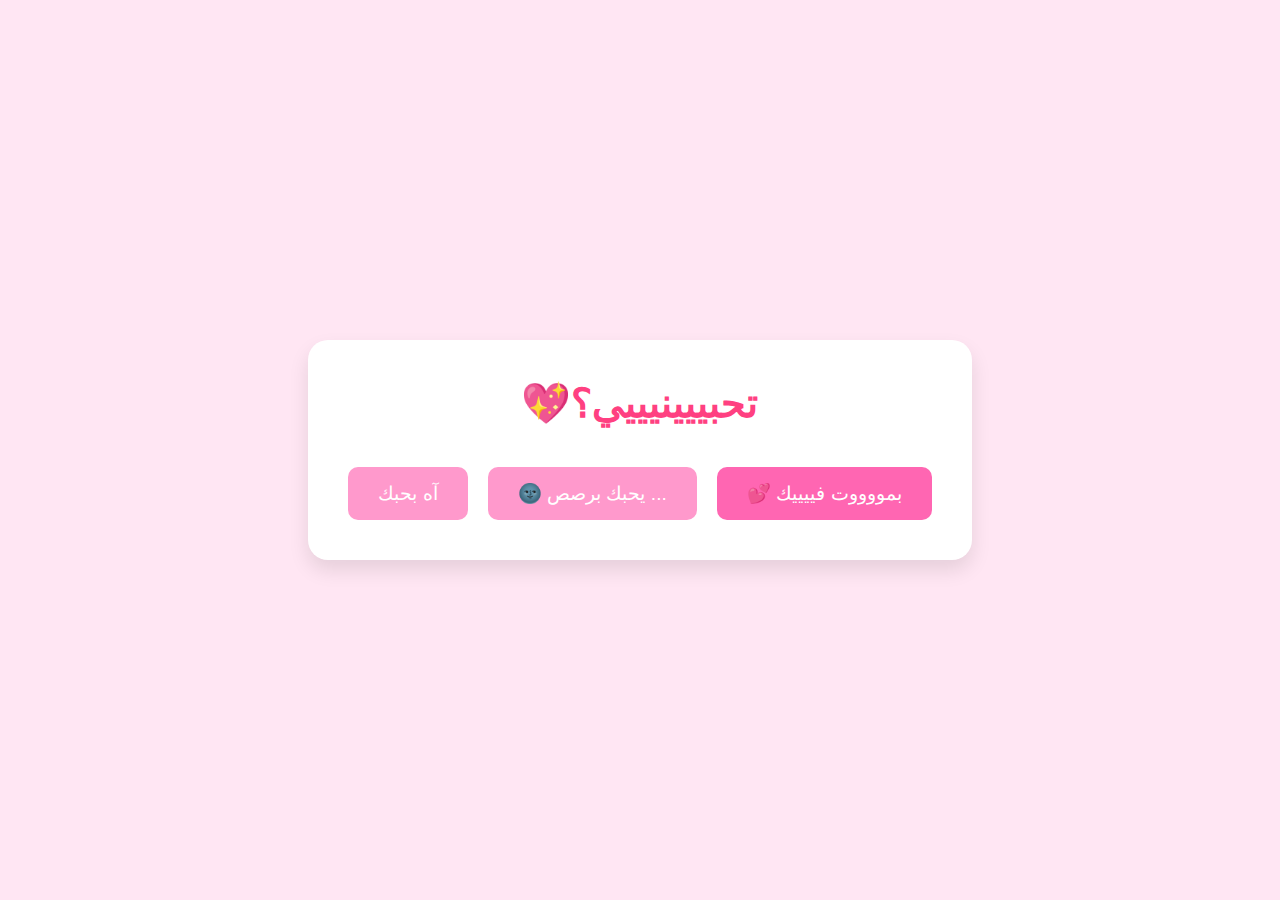
<file: index.html>
<!DOCTYPE html>
<html lang="en">
<head>
    <meta charset="UTF-8">
    <meta name="viewport" content="width=device-width, initial-scale=1.0">
    <title>Do You Love Me?</title>
    <link rel="stylesheet" href="style.css">
    <script defer src="script.js"></script>
</head>
<body>
    <div class="container">
        <h1 class="question">💖تحبييينيييي؟ </h1>
        <div class="answers">
            <button id="answer1" class="runaway"> آه بحبك  </button>
            <button id="answer2" class="runaway">🌚 يحبك برصص ...</button>
            <button id="answer3" class="stable" onclick="window.location.href='answer.html'">💕 بمووووت فييييك </button>
        </div>
    </div>
</body>
</html>
</file>
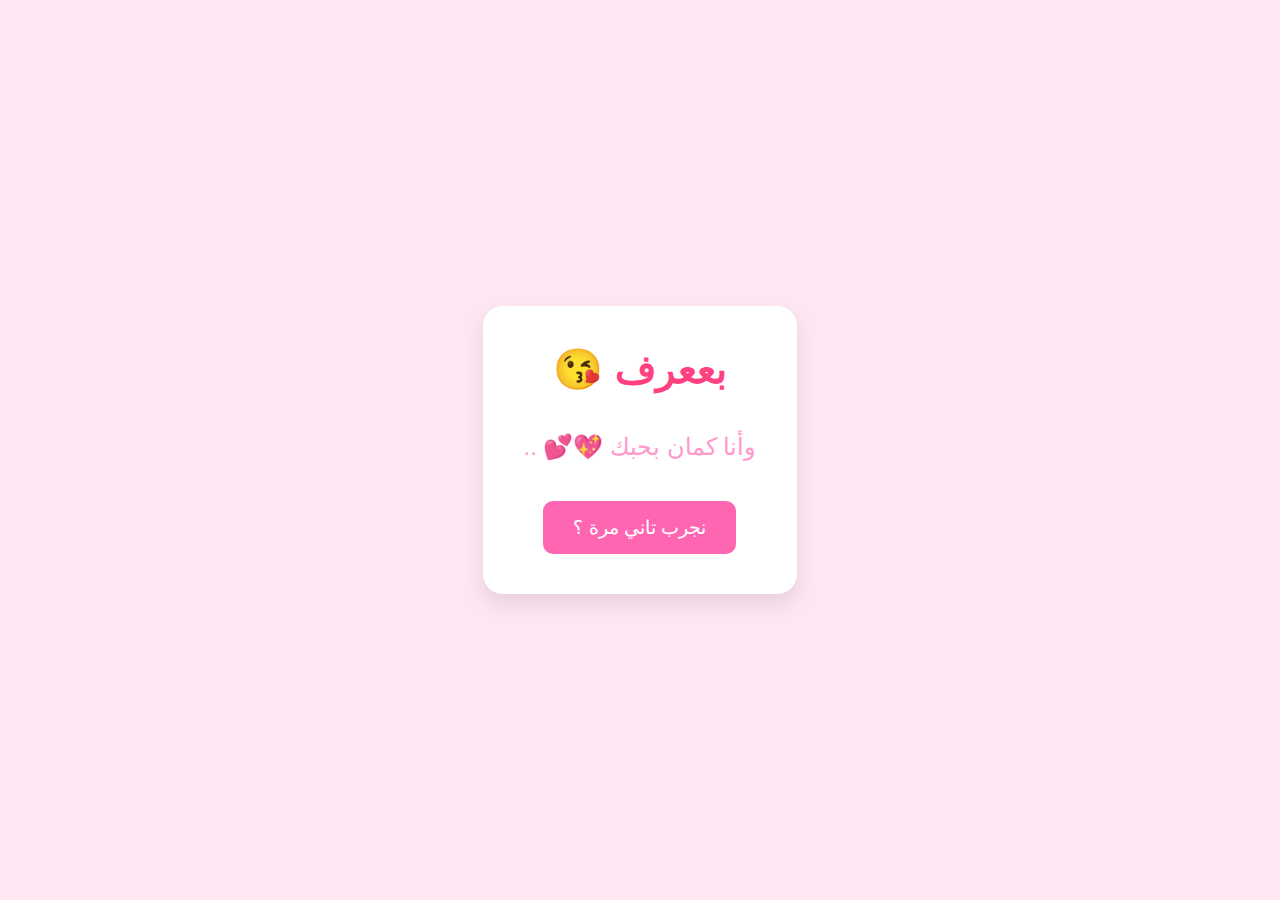
<file: answer.html>
<!DOCTYPE html>
<html lang="en">
<head>
    <meta charset="UTF-8">
    <meta name="viewport" content="width=device-width, initial-scale=1.0">
    <title>Answer </title>
    <link rel="stylesheet" href="style.css">
</head>
<body>
    <div class="container">
        <h1 class="answer">😘 بععرف </h1>
        <p class="message">.. 💕💖 وأنا كمان بحبك </p>
        <button class="back" onclick="window.location.href='index.html'">نجرب تاني مرة ؟</button>
    </div>
</body>
</html>
</file>
<file: style.css>
* {
    margin: 0;
    padding: 0;
    box-sizing: border-box;
    font-family: 'Arial', sans-serif;
}

body {
    background-color: #ffe6f3;
    display: flex;
    justify-content: center;
    align-items: center;
    height: 100vh;
    text-align: center;
}

.container {
    background-color: #fff;
    border-radius: 20px;
    padding: 40px;
    box-shadow: 0 10px 20px rgba(0, 0, 0, 0.1);
    max-width: 100%; 
}

h1 {
    color: #ff66b2;
    font-size: 2.5em;
    margin-bottom: 40px;
}

.question {
    font-weight: bold;
    color: #ff4081;
}

.answers {
    display: flex;
    justify-content: space-around;
    gap: 20px;
    flex-wrap: wrap; 
}

button {
    padding: 15px 30px;
    border: none;
    border-radius: 10px;
    font-size: 1.2em;
    cursor: pointer;
    transition: all 0.3s ease; 
}

button.runaway {
    background-color: #ff99cc;
    color: white;
    position: relative;
    transition: transform 0.3s ease, top 0.3s ease, left 0.3s ease;
}

button.stable {
    background-color: #ff66b2;
    color: white;
    transition: background-color 0.3s ease, transform 0.3s ease;
}

button:hover {
    transform: scale(1.1); 
}

button.runaway:hover {
    cursor: not-allowed; 
}

button.stable:hover {
    background-color: #ff4081;
    cursor: pointer; 
}

.answer {
    color: #ff4081;
    font-size: 2.5em;
}

.message {
    color: #ff99cc;
    font-size: 1.5em;
    margin-top: 20px;
}

button.back {
    margin-top: 40px;
    background-color: #ff66b2;
    color: white;
    font-size: 1.2em;
}


@media (max-width: 768px) {
    h1 {
        font-size: 2em; 
        margin-bottom: 30px;
    }

    button {
        padding: 10px 20px; 
        font-size: 1.1em;    
        margin: 10px 0;     
    }

    .answers {
        flex-direction: column; 
        align-items: center;
    }

    .container {
        padding: 20px; 
        width: 90%;    
    }
}

@media (max-width: 480px) {
    h1 {
        font-size: 1.7em; 
    }

    button {
        padding: 8px 15px;  
        font-size: 1em;     
    }

    .container {
        padding: 15px; 
    }
}
</file>
